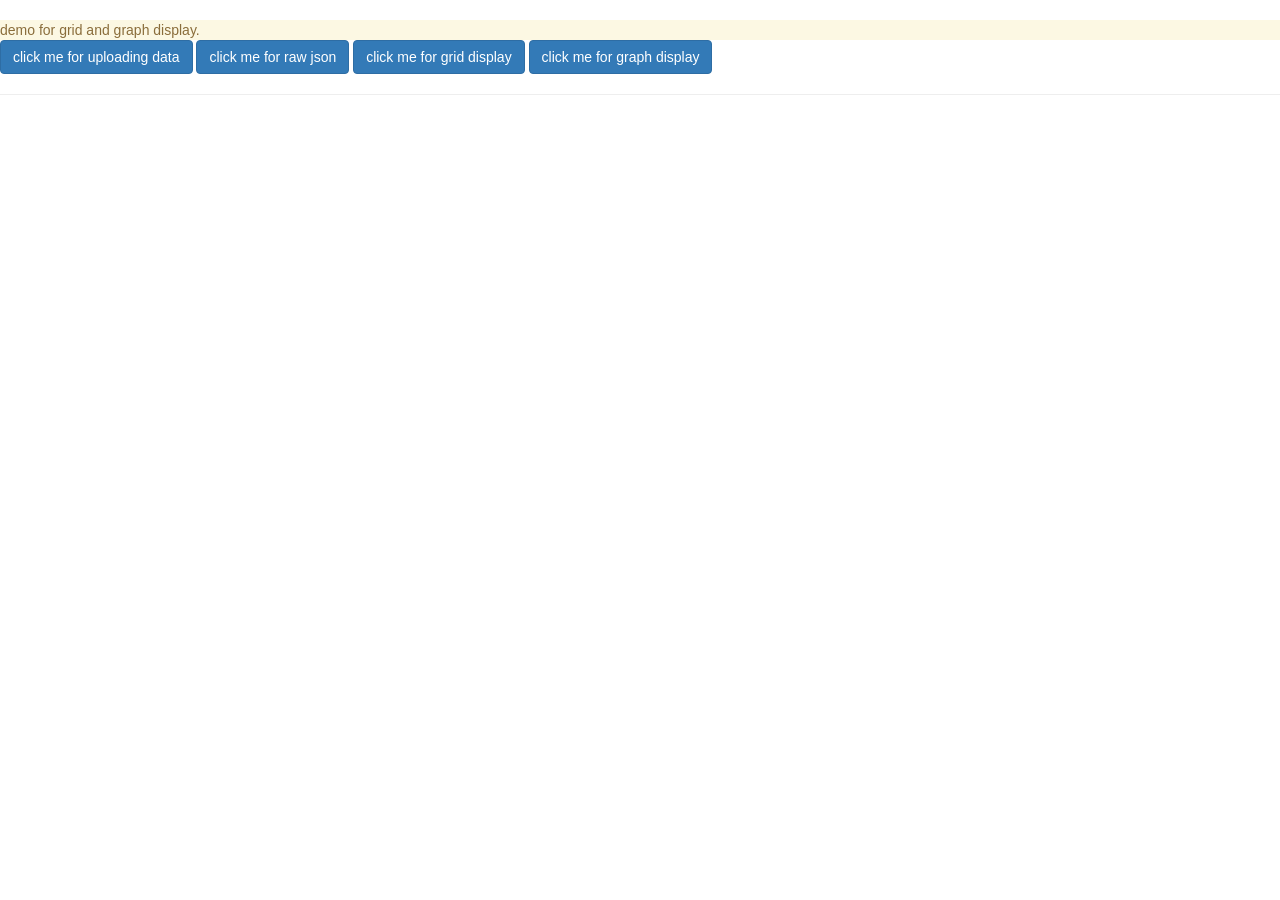
<file: vi.js.html>
<!DOCTYPE html>
<html ng-app="demoApp">
<head lang="en">
    <meta charset="UTF-8">
    <title>viz testing</title>

    <link href="css/bootstrap.css" rel="stylesheet">
    <link href="css/app.css" rel="stylesheet">
    <link href="css/animations.css" rel="stylesheet">
    <link href="css/ui-grid.css" rel="stylesheet">
    <link href="css/nv.d3.css" rel="stylesheet">


    <script src="lib/jquery.js"></script>
    <script src="lib/angular.js"></script>


    <!--routing support-->


    <!--grid library-->
    <script src="lib/uiGrid/ui-grid.js"></script>

    <!--graph library-->
    <script src="lib/d3/d3.js"></script>
    <script src="lib/d3/nv.d3.js"></script>
    <script src="lib/d3/angular-nvd3.js"></script>
    <script src = "lib/d3/angularjs-nvd3-directives.js" ></script>


    <!--common: file uploader-->
    <script src = "lib/uploader/ng-file-upload.js" ></script>


    <script src="js/services.js"></script>
    <script src="js/demo.js"></script>



</head>
<body ng-controller="demoController">


    <section class="alert-warning">

        demo for grid and graph display.

    </section>



    <button ng-controller="uploaderController" ngf-select ng-model="upFile" class="btn btn-primary"> click me for uploading data</button>
    <button ng-click="updateData('json')" class="btn btn-primary"> click me for raw json</button>
    <button ng-click="updateData('grid')" class="btn btn-primary"> click me for grid display</button>
    <button ng-click="updateData('graph')" class="btn btn-primary"> click me for graph display</button>


    <hr>


    <!--<section class="pivot">-->

         <!--<div class="container-fluid">-->
         <!--<div class="row">-->
             <!--<div class="col-lg-offset-1 col-md-10" id = 'pivContainer'> viz here</div>-->


         <!--</div>-->
         <!--</div>-->


    <!--</section>-->


    <!--<div ng-controller="vizController">-->
        <!--<nvd3-cumulative-line-chart-->
                <!--data="exampleData"-->
                <!--id="showYAxisExample"-->
                <!--width="550"-->
                <!--height="350"-->
                <!--showXAxis="true"-->
                <!--showYAxis="false"-->
                <!--tooltips="true"-->
                <!--showlegend="true"-->
                <!--interactive="true"-->
                <!--useinteractiveguideline = 'true'-->
                <!--x="xFunction()"-->
                <!--y="yFunction()"-->
                <!--xAxisTickFormat="xAxisTickFormatFunction()"-->
                <!--margin="{left:70,top:70,bottom:70,right:150}">-->
            <!--<svg></svg>-->
        <!--</nvd3-cumulative-line-chart>-->
    <!--</div>-->
    <!--<div ng-controller="graphViewController">-->

    <div ng-controller="graphViewController">
        <div class="angular-nvd3-chart-container" ng-repeat='type in graphTypes'>
            <draw-graph c-type = '{{type}}' > GRAPH PLACEHOLDER </draw-graph>
        </div>
    </div>


</body>

<!--<script>-->

    <!--$(document).ready(function(){-->

        <!--$("#pivContainer").pivotUI(-->
                <!--[-->
                    <!--{color: "blue", shape: "circle"},-->
                    <!--{color: "red", shape: "triangle"}-->
                <!--],-->
                <!--{-->
                    <!--rows: ["color"],-->
                    <!--cols: ["shape"]-->
                <!--}-->
        <!--);-->



    <!--});-->

<!--</script>-->

</html>
</file>
<file: css/app.css>
/* app css stylesheet */

body {
  padding-top: 20px;
}


.phone-images {
  background-color: white;
  width: 450px;
  height: 450px;
  overflow: hidden;
  position: relative;
  float: left;
}

.phones {
  list-style: none;
}

.thumb {
  float: left;
  margin: -0.5em 1em 1.5em 0;
  padding-bottom: 1em;
  height: 100px;
  width: 100px;
}

.phones li {
  clear: both;
  height: 115px;
  padding-top: 15px;
}

/** Detail View **/
img.phone {
  float: left;
  margin-right: 3em;
  margin-bottom: 2em;
  background-color: white;
  padding: 2em;
  height: 400px;
  width: 400px;
  display: none;
}

img.phone:first-child {
  display: block;
}


ul.phone-thumbs {
  margin: 0;
  list-style: none;
}

ul.phone-thumbs li {
  border: 1px solid black;
  display: inline-block;
  margin: 1em;
  background-color: white;
}

ul.phone-thumbs img {
  height: 100px;
  width: 100px;
  padding: 1em;
}

ul.phone-thumbs img:hover {
  cursor: pointer;
}


ul.specs {
  clear: both;
  margin: 0;
  padding: 0;
  list-style: none;
}

ul.specs > li{
  display: inline-block;
  width: 200px;
  vertical-align: top;
}

ul.specs > li > span{
  font-weight: bold;
  font-size: 1.2em;
}

ul.specs dt {
  font-weight: bold;
}

h1 {
  border-bottom: 1px solid gray;
}

.angular-nvd3-chart-container {
    display: inline;
    float: left;
    width: 33%;
}
</file>
<file: css/animations.css>
/*
 * animations css stylesheet
 */

/* animate ngRepeat in phone listing */

.phone-listing.ng-enter,
.phone-listing.ng-leave,
.phone-listing.ng-move {
  -webkit-transition: 0.5s linear all;
  -moz-transition: 0.5s linear all;
  -o-transition: 0.5s linear all;
  transition: 0.5s linear all;
}

.phone-listing.ng-enter,
.phone-listing.ng-move {
  opacity: 0;
  height: 0;
  overflow: hidden;
}

.phone-listing.ng-move.ng-move-active,
.phone-listing.ng-enter.ng-enter-active {
  opacity: 1;
  height: 120px;
}

.phone-listing.ng-leave {
  opacity: 1;
  overflow: hidden;
}

.phone-listing.ng-leave.ng-leave-active {
  opacity: 0;
  height: 0;
  padding-top: 0;
  padding-bottom: 0;
}

/* cross fading between routes with ngView */

.view-container {
  position: relative;
}

.view-frame.ng-enter,
.view-frame.ng-leave {
  background: white;
  position: absolute;
  top: 0;
  left: 0;
  right: 0;
}

.view-frame.ng-enter {
  -webkit-animation: 0.5s fade-in;
  -moz-animation: 0.5s fade-in;
  -o-animation: 0.5s fade-in;
  animation: 0.5s fade-in;
  z-index: 100;
}

.view-frame.ng-leave {
  -webkit-animation: 0.5s fade-out;
  -moz-animation: 0.5s fade-out;
  -o-animation: 0.5s fade-out;
  animation: 0.5s fade-out;
  z-index: 99;
}

@keyframes fade-in {
  from { opacity: 0; }
  to { opacity: 1; }
}
@-moz-keyframes fade-in {
  from { opacity: 0; }
  to { opacity: 1; }
}
@-webkit-keyframes fade-in {
  from { opacity: 0; }
  to { opacity: 1; }
}

@keyframes fade-out {
  from { opacity: 1; }
  to { opacity: 0; }
}
@-moz-keyframes fade-out {
  from { opacity: 1; }
  to { opacity: 0; }
}
@-webkit-keyframes fade-out {
  from { opacity: 1; }
  to { opacity: 0; }
}
</file>
<file: css/nv.d3.css>
/* nvd3 version 1.8.1 (https://github.com/novus/nvd3) 2015-06-15 */
.nvd3 .nv-axis {
    pointer-events:none;
    opacity: 1;
}

.nvd3 .nv-axis path {
    fill: none;
    stroke: #000;
    stroke-opacity: .75;
    shape-rendering: crispEdges;
}

.nvd3 .nv-axis path.domain {
    stroke-opacity: .75;
}

.nvd3 .nv-axis.nv-x path.domain {
    stroke-opacity: 0;
}

.nvd3 .nv-axis line {
    fill: none;
    stroke: #e5e5e5;
    shape-rendering: crispEdges;
}

.nvd3 .nv-axis .zero line,
    /*this selector may not be necessary*/ .nvd3 .nv-axis line.zero {
    stroke-opacity: .75;
}

.nvd3 .nv-axis .nv-axisMaxMin text {
    font-weight: bold;
}

.nvd3 .x  .nv-axis .nv-axisMaxMin text,
.nvd3 .x2 .nv-axis .nv-axisMaxMin text,
.nvd3 .x3 .nv-axis .nv-axisMaxMin text {
    text-anchor: middle
}

.nvd3 .nv-axis.nv-disabled {
    opacity: 0;
}

.nvd3 .nv-bars rect {
    fill-opacity: .75;

    transition: fill-opacity 250ms linear;
    -moz-transition: fill-opacity 250ms linear;
    -webkit-transition: fill-opacity 250ms linear;
}

.nvd3 .nv-bars rect.hover {
    fill-opacity: 1;
}

.nvd3 .nv-bars .hover rect {
    fill: lightblue;
}

.nvd3 .nv-bars text {
    fill: rgba(0,0,0,0);
}

.nvd3 .nv-bars .hover text {
    fill: rgba(0,0,0,1);
}

.nvd3 .nv-multibar .nv-groups rect,
.nvd3 .nv-multibarHorizontal .nv-groups rect,
.nvd3 .nv-discretebar .nv-groups rect {
    stroke-opacity: 0;

    transition: fill-opacity 250ms linear;
    -moz-transition: fill-opacity 250ms linear;
    -webkit-transition: fill-opacity 250ms linear;
}

.nvd3 .nv-multibar .nv-groups rect:hover,
.nvd3 .nv-multibarHorizontal .nv-groups rect:hover,
.nvd3 .nv-candlestickBar .nv-ticks rect:hover,
.nvd3 .nv-discretebar .nv-groups rect:hover {
    fill-opacity: 1;
}

.nvd3 .nv-discretebar .nv-groups text,
.nvd3 .nv-multibarHorizontal .nv-groups text {
    font-weight: bold;
    fill: rgba(0,0,0,1);
    stroke: rgba(0,0,0,0);
}

/* boxplot CSS */
.nvd3 .nv-boxplot circle {
  fill-opacity: 0.5;
}

.nvd3 .nv-boxplot circle:hover {
  fill-opacity: 1;
}

.nvd3 .nv-boxplot rect:hover {
  fill-opacity: 1;
}

.nvd3 line.nv-boxplot-median {
  stroke: black;
}

.nv-boxplot-tick:hover {
  stroke-width: 2.5px;
}
/* bullet */
.nvd3.nv-bullet { font: 10px sans-serif; }
.nvd3.nv-bullet .nv-measure { fill-opacity: .8; }
.nvd3.nv-bullet .nv-measure:hover { fill-opacity: 1; }
.nvd3.nv-bullet .nv-marker { stroke: #000; stroke-width: 2px; }
.nvd3.nv-bullet .nv-markerTriangle { stroke: #000; fill: #fff; stroke-width: 1.5px; }
.nvd3.nv-bullet .nv-tick line { stroke: #666; stroke-width: .5px; }
.nvd3.nv-bullet .nv-range.nv-s0 { fill: #eee; }
.nvd3.nv-bullet .nv-range.nv-s1 { fill: #ddd; }
.nvd3.nv-bullet .nv-range.nv-s2 { fill: #ccc; }
.nvd3.nv-bullet .nv-title { font-size: 14px; font-weight: bold; }
.nvd3.nv-bullet .nv-subtitle { fill: #999; }


.nvd3.nv-bullet .nv-range {
    fill: #bababa;
    fill-opacity: .4;
}
.nvd3.nv-bullet .nv-range:hover {
    fill-opacity: .7;
}

.nvd3.nv-candlestickBar .nv-ticks .nv-tick {
    stroke-width: 1px;
}

.nvd3.nv-candlestickBar .nv-ticks .nv-tick.hover {
    stroke-width: 2px;
}

.nvd3.nv-candlestickBar .nv-ticks .nv-tick.positive rect {
    stroke: #2ca02c;
    fill: #2ca02c;
}

.nvd3.nv-candlestickBar .nv-ticks .nv-tick.negative rect {
    stroke: #d62728;
    fill: #d62728;
}

.with-transitions .nv-candlestickBar .nv-ticks .nv-tick {
    transition: stroke-width 250ms linear, stroke-opacity 250ms linear;
    -moz-transition: stroke-width 250ms linear, stroke-opacity 250ms linear;
    -webkit-transition: stroke-width 250ms linear, stroke-opacity 250ms linear;

}

.nvd3.nv-candlestickBar .nv-ticks line {
    stroke: #333;
}


.nvd3 .nv-legend .nv-disabled rect {
    /*fill-opacity: 0;*/
}

.nvd3 .nv-check-box .nv-box {
    fill-opacity:0;
    stroke-width:2;
}

.nvd3 .nv-check-box .nv-check {
    fill-opacity:0;
    stroke-width:4;
}

.nvd3 .nv-series.nv-disabled .nv-check-box .nv-check {
    fill-opacity:0;
    stroke-opacity:0;
}

.nvd3 .nv-controlsWrap .nv-legend .nv-check-box .nv-check {
    opacity: 0;
}

/* line plus bar */
.nvd3.nv-linePlusBar .nv-bar rect {
    fill-opacity: .75;
}

.nvd3.nv-linePlusBar .nv-bar rect:hover {
    fill-opacity: 1;
}
.nvd3 .nv-groups path.nv-line {
    fill: none;
}

.nvd3 .nv-groups path.nv-area {
    stroke: none;
}

.nvd3.nv-line .nvd3.nv-scatter .nv-groups .nv-point {
    fill-opacity: 0;
    stroke-opacity: 0;
}

.nvd3.nv-scatter.nv-single-point .nv-groups .nv-point {
    fill-opacity: .5 !important;
    stroke-opacity: .5 !important;
}


.with-transitions .nvd3 .nv-groups .nv-point {
    transition: stroke-width 250ms linear, stroke-opacity 250ms linear;
    -moz-transition: stroke-width 250ms linear, stroke-opacity 250ms linear;
    -webkit-transition: stroke-width 250ms linear, stroke-opacity 250ms linear;

}

.nvd3.nv-scatter .nv-groups .nv-point.hover,
.nvd3 .nv-groups .nv-point.hover {
    stroke-width: 7px;
    fill-opacity: .95 !important;
    stroke-opacity: .95 !important;
}


.nvd3 .nv-point-paths path {
    stroke: #aaa;
    stroke-opacity: 0;
    fill: #eee;
    fill-opacity: 0;
}



.nvd3 .nv-indexLine {
    cursor: ew-resize;
}

/********************
 * SVG CSS
 */

/********************
  Default CSS for an svg element nvd3 used
*/
svg.nvd3-svg {
    -webkit-touch-callout: none;
    -webkit-user-select: none;
    -khtml-user-select: none;
    -ms-user-select: none;
    -moz-user-select: none;
    user-select: none;
    display: block;
    width:100%;
    height:100%;
}

/********************
  Box shadow and border radius styling
*/
.nvtooltip.with-3d-shadow, .with-3d-shadow .nvtooltip {
    -moz-box-shadow: 0 5px 10px rgba(0,0,0,.2);
    -webkit-box-shadow: 0 5px 10px rgba(0,0,0,.2);
    box-shadow: 0 5px 10px rgba(0,0,0,.2);

    -webkit-border-radius: 5px;
    -moz-border-radius: 5px;
    border-radius: 5px;
}


.nvd3 text {
    font: normal 12px Arial;
}

.nvd3 .title {
    font: bold 14px Arial;
}

.nvd3 .nv-background {
    fill: white;
    fill-opacity: 0;
}

.nvd3.nv-noData {
    font-size: 18px;
    font-weight: bold;
}


/**********
*  Brush
*/

.nv-brush .extent {
    fill-opacity: .125;
    shape-rendering: crispEdges;
}

.nv-brush .resize path {
    fill: #eee;
    stroke: #666;
}


/**********
*  Legend
*/

.nvd3 .nv-legend .nv-series {
    cursor: pointer;
}

.nvd3 .nv-legend .nv-disabled circle {
    fill-opacity: 0;
}

/* focus */
.nvd3 .nv-brush .extent {
    fill-opacity: 0 !important;
}

.nvd3 .nv-brushBackground rect {
    stroke: #000;
    stroke-width: .4;
    fill: #fff;
    fill-opacity: .7;
}


.nvd3.nv-ohlcBar .nv-ticks .nv-tick {
    stroke-width: 1px;
}

.nvd3.nv-ohlcBar .nv-ticks .nv-tick.hover {
    stroke-width: 2px;
}

.nvd3.nv-ohlcBar .nv-ticks .nv-tick.positive {
    stroke: #2ca02c;
}

.nvd3.nv-ohlcBar .nv-ticks .nv-tick.negative {
    stroke: #d62728;
}


.nvd3 .background path {
    fill: none;
    stroke: #EEE;
    stroke-opacity: .4;
    shape-rendering: crispEdges;
}

.nvd3 .foreground path {
    fill: none;
    stroke-opacity: .7;
}

.nvd3 .nv-parallelCoordinates-brush .extent 
{
    fill: #fff;
    fill-opacity: .6;
    stroke: gray;
    shape-rendering: crispEdges;
}

.nvd3 .nv-parallelCoordinates .hover  {
    fill-opacity: 1;
	stroke-width: 3px;
}


.nvd3 .missingValuesline line {
  fill: none;
  stroke: black;
  stroke-width: 1;
  stroke-opacity: 1;
  stroke-dasharray: 5, 5; 
}
.nvd3.nv-pie path {
    stroke-opacity: 0;
    transition: fill-opacity 250ms linear, stroke-width 250ms linear, stroke-opacity 250ms linear;
    -moz-transition: fill-opacity 250ms linear, stroke-width 250ms linear, stroke-opacity 250ms linear;
    -webkit-transition: fill-opacity 250ms linear, stroke-width 250ms linear, stroke-opacity 250ms linear;

}

.nvd3.nv-pie .nv-pie-title {
    font-size: 24px;
    fill: rgba(19, 196, 249, 0.59);
}

.nvd3.nv-pie .nv-slice text {
    stroke: #000;
    stroke-width: 0;
}

.nvd3.nv-pie path {
    stroke: #fff;
    stroke-width: 1px;
    stroke-opacity: 1;
}

.nvd3.nv-pie .hover path {
    fill-opacity: .7;
}
.nvd3.nv-pie .nv-label {
    pointer-events: none;
}
.nvd3.nv-pie .nv-label rect {
    fill-opacity: 0;
    stroke-opacity: 0;
}

/* scatter */
.nvd3 .nv-groups .nv-point.hover {
    stroke-width: 20px;
    stroke-opacity: .5;
}

.nvd3 .nv-scatter .nv-point.hover {
    fill-opacity: 1;
}
.nv-noninteractive {
    pointer-events: none;
}

.nv-distx, .nv-disty {
    pointer-events: none;
}

/* sparkline */
.nvd3.nv-sparkline path {
    fill: none;
}

.nvd3.nv-sparklineplus g.nv-hoverValue {
    pointer-events: none;
}

.nvd3.nv-sparklineplus .nv-hoverValue line {
    stroke: #333;
    stroke-width: 1.5px;
}

.nvd3.nv-sparklineplus,
.nvd3.nv-sparklineplus g {
    pointer-events: all;
}

.nvd3 .nv-hoverArea {
    fill-opacity: 0;
    stroke-opacity: 0;
}

.nvd3.nv-sparklineplus .nv-xValue,
.nvd3.nv-sparklineplus .nv-yValue {
    stroke-width: 0;
    font-size: .9em;
    font-weight: normal;
}

.nvd3.nv-sparklineplus .nv-yValue {
    stroke: #f66;
}

.nvd3.nv-sparklineplus .nv-maxValue {
    stroke: #2ca02c;
    fill: #2ca02c;
}

.nvd3.nv-sparklineplus .nv-minValue {
    stroke: #d62728;
    fill: #d62728;
}

.nvd3.nv-sparklineplus .nv-currentValue {
    font-weight: bold;
    font-size: 1.1em;
}
/* stacked area */
.nvd3.nv-stackedarea path.nv-area {
    fill-opacity: .7;
    stroke-opacity: 0;
    transition: fill-opacity 250ms linear, stroke-opacity 250ms linear;
    -moz-transition: fill-opacity 250ms linear, stroke-opacity 250ms linear;
    -webkit-transition: fill-opacity 250ms linear, stroke-opacity 250ms linear;
}

.nvd3.nv-stackedarea path.nv-area.hover {
    fill-opacity: .9;
}


.nvd3.nv-stackedarea .nv-groups .nv-point {
    stroke-opacity: 0;
    fill-opacity: 0;
}


.nvtooltip {
    position: absolute;
    background-color: rgba(255,255,255,1.0);
    color: rgba(0,0,0,1.0);
    padding: 1px;
    border: 1px solid rgba(0,0,0,.2);
    z-index: 10000;
    display: block;

    font-family: Arial;
    font-size: 13px;
    text-align: left;
    pointer-events: none;

    white-space: nowrap;

    -webkit-touch-callout: none;
    -webkit-user-select: none;
    -khtml-user-select: none;
    -moz-user-select: none;
    -ms-user-select: none;
    user-select: none;
}

.nvtooltip {
    background: rgba(255,255,255, 0.8);
    border: 1px solid rgba(0,0,0,0.5);
    border-radius: 4px;
}

/*Give tooltips that old fade in transition by
    putting a "with-transitions" class on the container div.
*/
.nvtooltip.with-transitions, .with-transitions .nvtooltip {
    transition: opacity 50ms linear;
    -moz-transition: opacity 50ms linear;
    -webkit-transition: opacity 50ms linear;

    transition-delay: 200ms;
    -moz-transition-delay: 200ms;
    -webkit-transition-delay: 200ms;
}

.nvtooltip.x-nvtooltip,
.nvtooltip.y-nvtooltip {
    padding: 8px;
}

.nvtooltip h3 {
    margin: 0;
    padding: 4px 14px;
    line-height: 18px;
    font-weight: normal;
    background-color: rgba(247,247,247,0.75);
    color: rgba(0,0,0,1.0);
    text-align: center;

    border-bottom: 1px solid #ebebeb;

    -webkit-border-radius: 5px 5px 0 0;
    -moz-border-radius: 5px 5px 0 0;
    border-radius: 5px 5px 0 0;
}

.nvtooltip p {
    margin: 0;
    padding: 5px 14px;
    text-align: center;
}

.nvtooltip span {
    display: inline-block;
    margin: 2px 0;
}

.nvtooltip table {
    margin: 6px;
    border-spacing:0;
}


.nvtooltip table td {
    padding: 2px 9px 2px 0;
    vertical-align: middle;
}

.nvtooltip table td.key {
    font-weight:normal;
}
.nvtooltip table td.value {
    text-align: right;
    font-weight: bold;
}

.nvtooltip table tr.highlight td {
    padding: 1px 9px 1px 0;
    border-bottom-style: solid;
    border-bottom-width: 1px;
    border-top-style: solid;
    border-top-width: 1px;
}

.nvtooltip table td.legend-color-guide div {
    width: 8px;
    height: 8px;
    vertical-align: middle;
}

.nvtooltip table td.legend-color-guide div {
    width: 12px;
    height: 12px;
    border: 1px solid #999;
}

.nvtooltip .footer {
    padding: 3px;
    text-align: center;
}

.nvtooltip-pending-removal {
    pointer-events: none;
    display: none;
}


/****
Interactive Layer
*/
.nvd3 .nv-interactiveGuideLine {
    pointer-events:none;
}
.nvd3 line.nv-guideline {
    stroke: #ccc;
}
</file>
